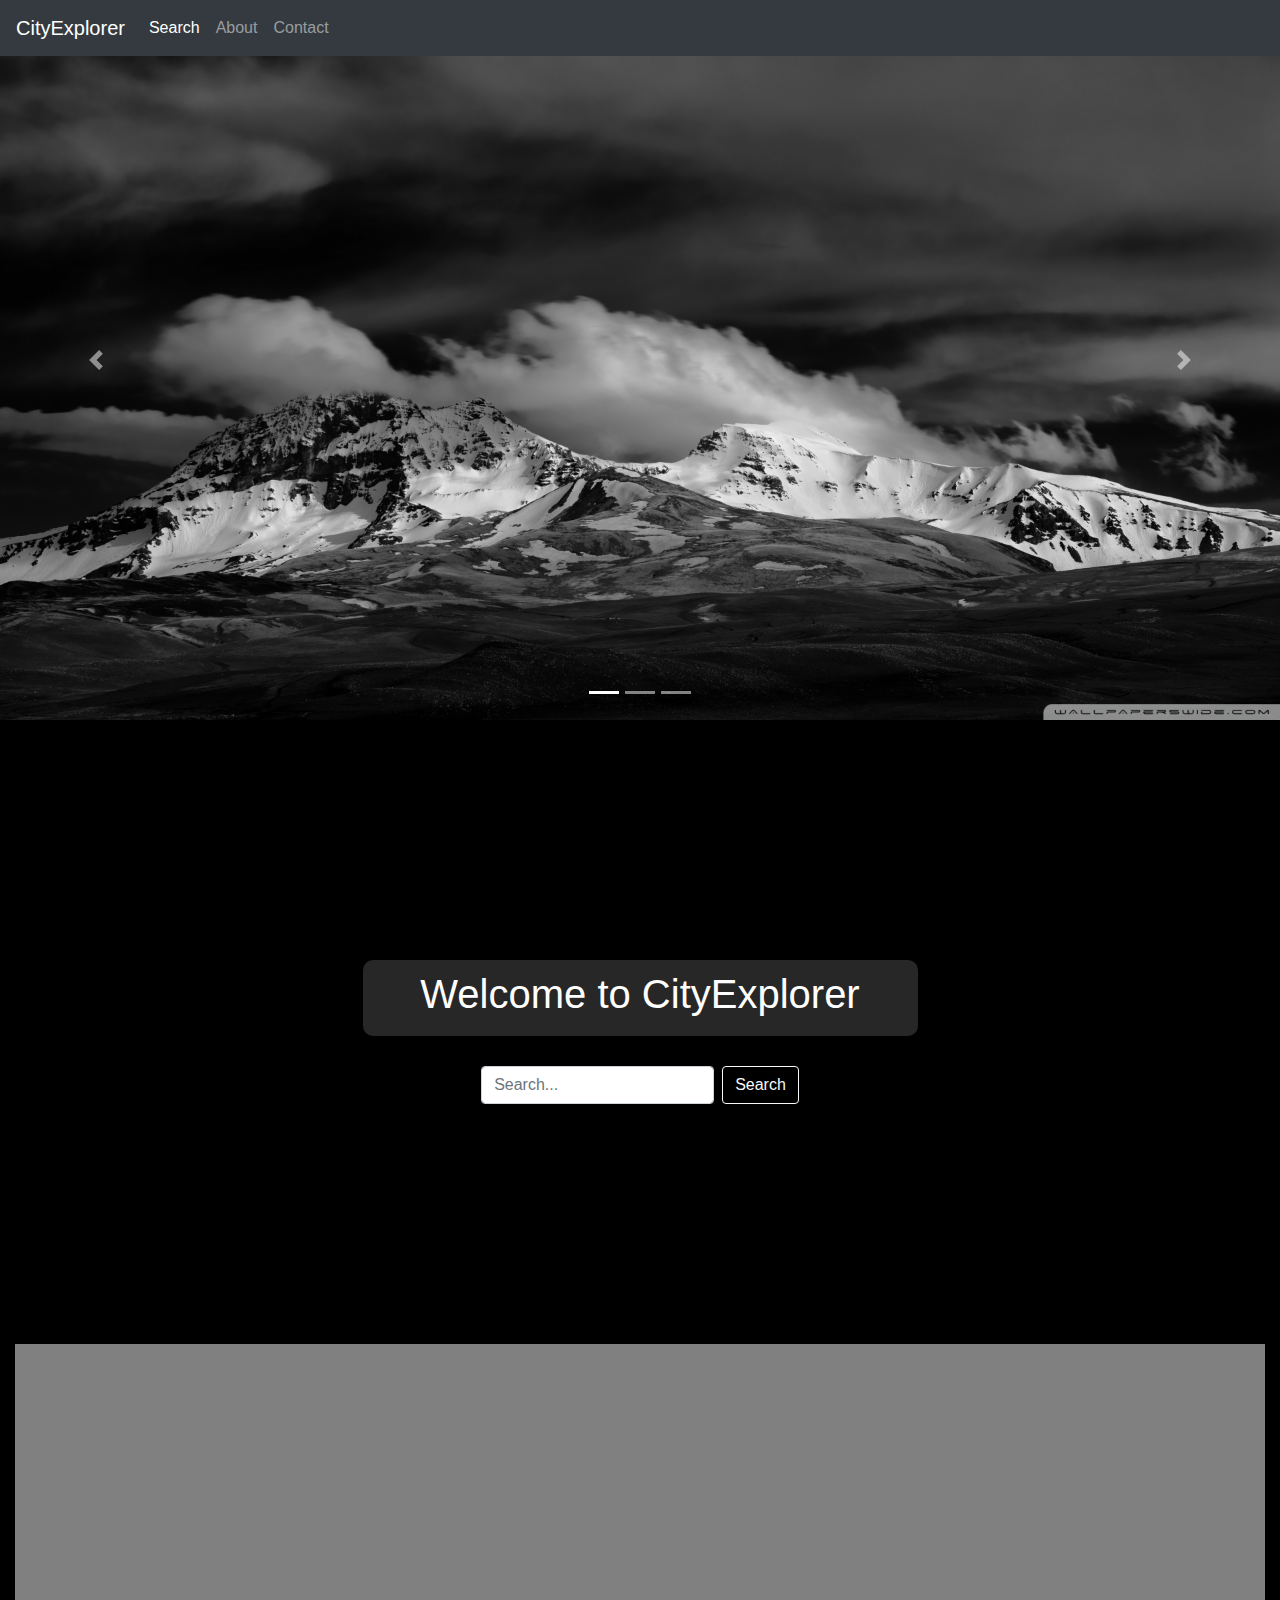
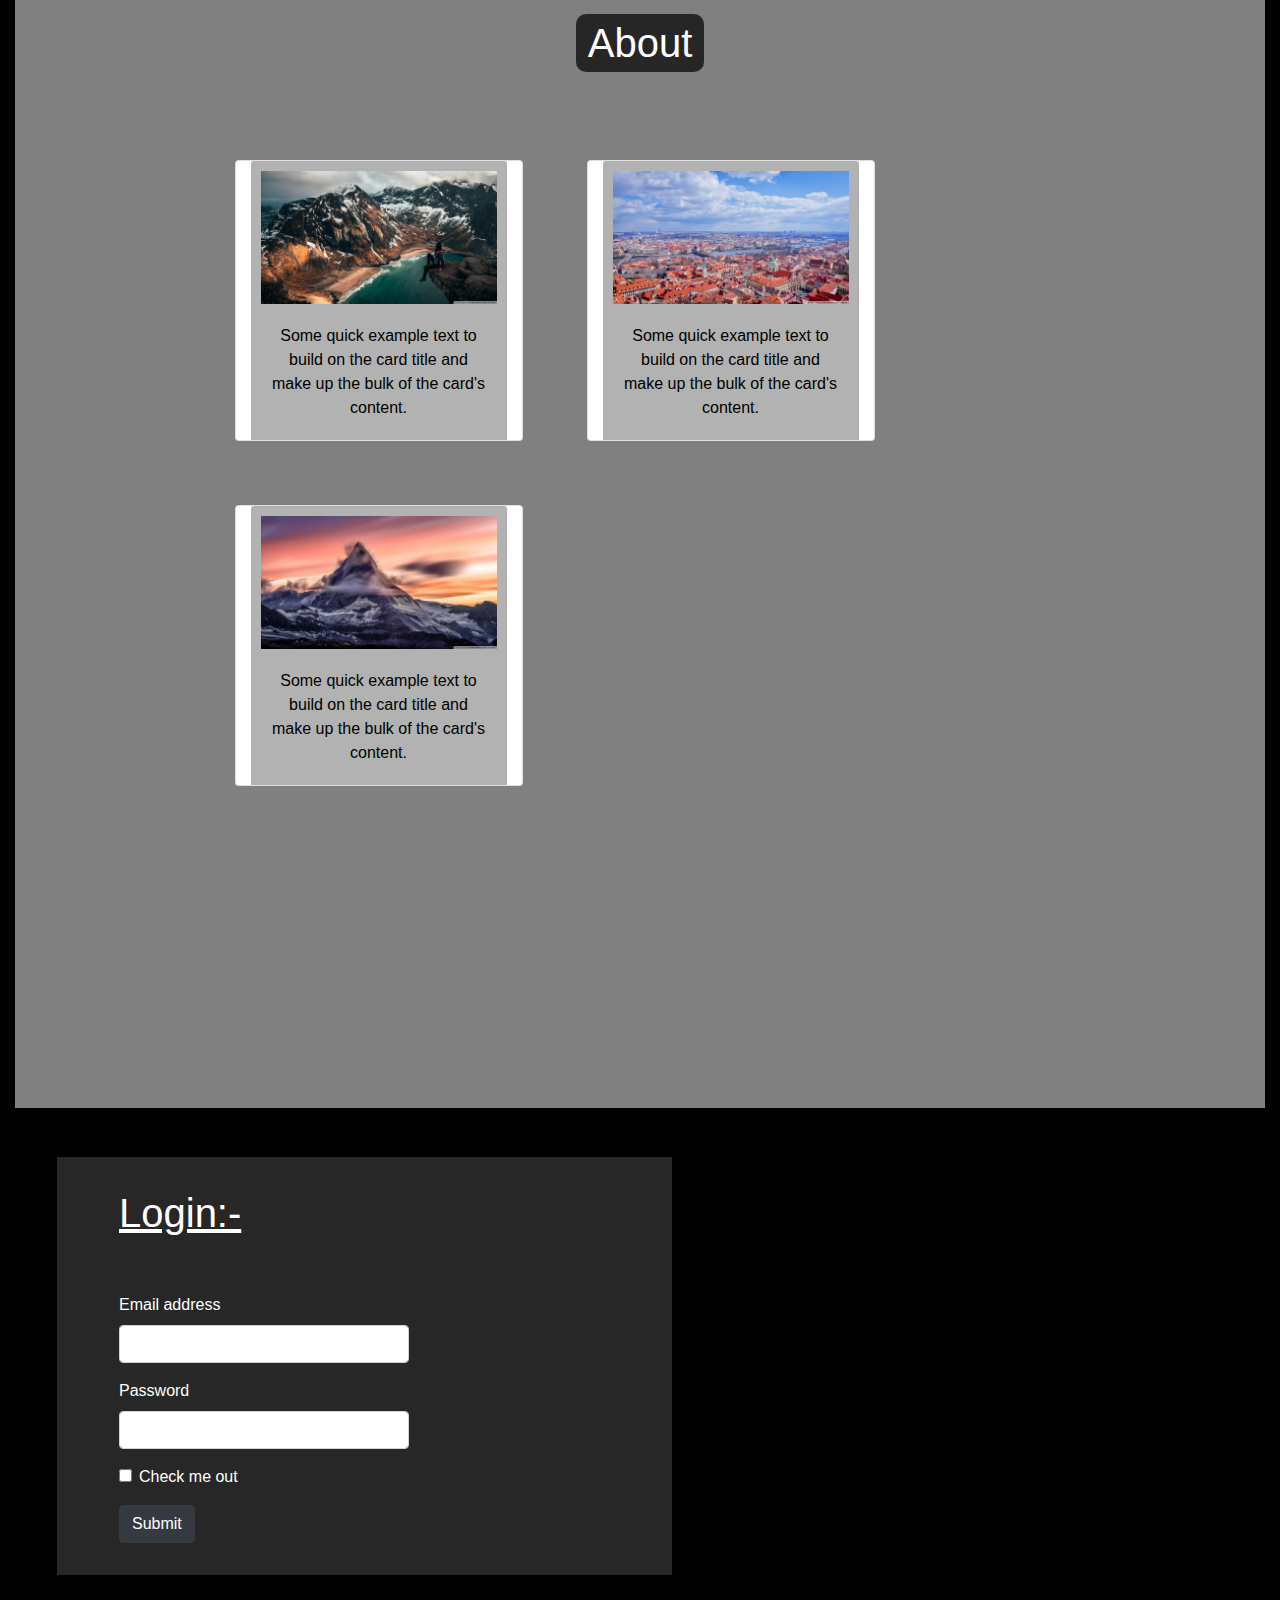
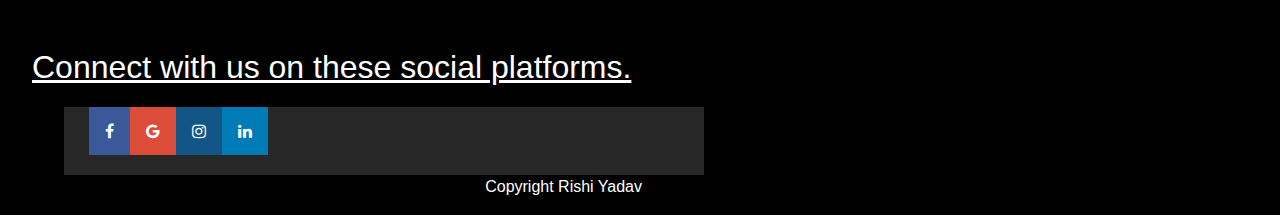
<file: index.html>
<!DOCTYPE html>
<html>
<head>
	<title>CityExp</title>
	<link rel="stylesheet" href="https://maxcdn.bootstrapcdn.com/bootstrap/4.0.0/css/bootstrap.min.css" integrity="sha384-Gn5384xqQ1aoWXA+058RXPxPg6fy4IWvTNh0E263XmFcJlSAwiGgFAW/dAiS6JXm" crossorigin="anonymous">
	<script src="https://code.jquery.com/jquery-3.2.1.slim.min.js" integrity="sha384-KJ3o2DKtIkvYIK3UENzmM7KCkRr/rE9/Qpg6aAZGJwFDMVNA/GpGFF93hXpG5KkN" crossorigin="anonymous"></script>
	<script src="https://cdnjs.cloudflare.com/ajax/libs/popper.js/1.12.9/umd/popper.min.js" integrity="sha384-ApNbgh9B+Y1QKtv3Rn7W3mgPxhU9K/ScQsAP7hUibX39j7fakFPskvXusvfa0b4Q" crossorigin="anonymous"></script>
	<script src="https://maxcdn.bootstrapcdn.com/bootstrap/4.0.0/js/bootstrap.min.js" integrity="sha384-JZR6Spejh4U02d8jOt6vLEHfe/JQGiRRSQQxSfFWpi1MquVdAyjUar5+76PVCmYl" crossorigin="anonymous"></script>
	<link rel="stylesheet" type="text/css" href="style.css">
	<script src="https://ajax.googleapis.com/ajax/libs/jquery/3.4.1/jquery.min.js"></script>
	<script src="https://cdnjs.cloudflare.com/ajax/libs/popper.js/1.16.0/umd/popper.min.js"></script>
	<script src="https://maxcdn.bootstrapcdn.com/bootstrap/4.4.1/js/bootstrap.min.js"></script>
	<link rel="stylesheet" href="https://cdnjs.cloudflare.com/ajax/libs/font-awesome/4.7.0/css/font-awesome.min.css">
</head>
<body>

	<nav class="navbar fixed-top navbar-expand-lg navbar-dark bg-dark">
		<a class="navbar-brand" href="index.html">CityExplorer</a>
		<button class="navbar-toggler" type="button" data-toggle="collapse" data-target="#navbarNavAltMarkup" aria-controls="navbarNavAltMarkup" aria-expanded="false" aria-label="Toggle navigation">
		<span class="navbar-toggler-icon"></span>
		</button>
		<div class="collapse navbar-collapse" id="navbarNavAltMarkup">
		<div class="navbar-nav">
			<a class="nav-item nav-link active" href="#section2">Search</a>
			<a class="nav-item nav-link" href="#section3">About</a>
			<a class="nav-item nav-link" href="#section4">Contact</a>
		</div>
		</div>
	</nav>


	<div id="demo" class="carousel slide" data-ride="carousel">
	  <!-- Indicators -->
	  <ul class="carousel-indicators">
	    <li data-target="#demo" data-slide-to="0" class="active"></li>
	    <li data-target="#demo" data-slide-to="1"></li>
	    <li data-target="#demo" data-slide-to="2"></li>
	  </ul>

	  <!-- The slideshow -->
	  <div class="carousel-inner">
	    <div class="carousel-item active">
	      <img src="4.jpg" alt="Los Angeles">
	    </div>
	    <div class="carousel-item">
	      <img src="5.jpg" alt="Chicago">
	    </div>
	    <div class="carousel-item">
	      <img src="6.jpg" alt="New York">
	    </div>
	  </div>

	  <!-- Left and right controls -->
	  <a class="carousel-control-prev" href="#demo" data-slide="prev">
	    <span class="carousel-control-prev-icon"></span>
	  </a>
	  <a class="carousel-control-next" href="#demo" data-slide="next">
	    <span class="carousel-control-next-icon"></span>
	  </a>
	</div>

	<div class="container">
		<div class="ext-pad" id="section2">
			<div class="heading d-flex justify-content-center">
				<h1>Welcome to CityExplorer</h1>
			</div>
			<div class="src-but d-flex justify-content-center">
				  <form class="form-inline">
				    <input class="form-control mr-sm-2" type="search" placeholder="Search..." aria-label="Search">
				    <button class="btn btn-dark btn-outline-light my-2 my-sm-0" type="submit">Search</button>
				  </form>
			</div>
		</div>
	</div>

	<div class="container-fluid">
		<div class="ext-pad-abt" id="section3">
			<div class="para">
			<div class="abt" style="min-width: 30rem">
				<div class="cen_abt d-flex justify-content-center">
				<h1>About</h1>
				</div>
				<br><br>
				<div class="container d-flex justify-content-center">
				<div class="row">
				<div class="card col-sm-3" style="min-width: 18rem;">
				  <img src="8.jpg" class="card-img-top" alt="img">
				  <div class="card-body">
				    <p class="card-text">Some quick example text to build on the card title and make up the bulk of the card's content.</p>
				  </div>
				</div>
				<div class="card col-sm-3" style="min-width: 18rem;">
				  <img src="9.jpg" class="card-img-top" alt="...">
				  <div class="card-body">
				    <p class="card-text">Some quick example text to build on the card title and make up the bulk of the card's content.</p>
				  </div>
				</div>
				<div class="card col-sm-3" style="min-width: 18rem;">
				  <img src="10.jpg" class="card-img-top" alt="...">
				  <div class="card-body">
				    <p class="card-text">Some quick example text to build on the card title and make up the bulk of the card's content.</p>
				  </div>
				</div>
				</div>
				</div>
				</div>
			</div>
		</div>
	</div>

	<div class="container-fluid" id="section4">
		<div class="row">
			<div class="left_footer col-sm-6" style="min-width: 25rem">
				<div class="left-foot col-sm-3" style="min-width: 20rem">
					<h1>Login:-</h1>
					<br><br>
					<form>
					  <div class="form-group">
					    <label for="exampleInputEmail1">Email address</label>
					    <input type="email" class="form-control" id="exampleInputEmail1" aria-describedby="emailHelp">
					  </div>
					  <div class="form-group">
					    <label for="exampleInputPassword1">Password</label>
					    <input type="password" class="form-control" id="exampleInputPassword1">
					  </div>
					  <div class="form-group form-check">
					    <input type="checkbox" class="form-check-input" id="exampleCheck1">
					    <label class="form-check-label" for="exampleCheck1">Check me out</label>
					  </div>
					  <button type="submit" class="btn btn-dark">Submit</button>
					</form>				
				</div>
			</div>		
		</div>
	</div>

	<div class="main-right">
		<p>Connect with us on these social platforms.</p>
	</div>
	<div clas="container-fuild col-sm-12">
		<div class="logo-cnt col-sm-6">
			<div class="row">
			<a href="#" class="fa fa-facebook"></a>
			<a href="#" class="fa fa-google"></a>
			<a href="#" class="fa fa-instagram"></a>
			<a href="#" class="fa fa-linkedin"></a>
			</div>
			<div class="copy-right d-flex justify-content-end col-sm-6">
				<p>Copyright Rishi Yadav</p>	
			</div>
		</div>
	</div>
</body>
</html>
</file>
<file: style.css>
.carousel-inner img {
    width: 100%;
    height: 100%;
  }

html,body {
	background-color: black;
}

.ext-pad {
	padding-top: 240px;
	padding-bottom: 240px;
}

.heading {
	border-radius: 10px;
	padding-top: 10px;
	margin-left: 25%;
	margin-right: 25%;
	padding-bottom: 10px;
	background-color: rgba(128,128,128,0.3);
	text-align: center;
	color: white;

}

.src-but {
	padding-top: 30px;

}

.para {
	padding-top: 250px;
	padding-bottom: 250px;
	background-color: grey;
}

.para {
  /* The image used */
  background-image: url("7.jpg");

  /* Set a specific height */
  min-height: 500px; 

  /* Create the parallax scrolling effect */
  background-attachment: fixed;
  background-position: center;
  background-repeat: no-repeat;
  background-size: cover;
}

.abt {
	padding-top: 20px;
	padding-bottom: 20px;
	background-color: rgba(128,128,128,0.5);
	color: white;
	text-align: center;
	border-radius: 50px;
	margin-left: 13%;
	margin-right: 13%; 
}

.abt h1{
	min-width: 8rem;
	padding-top:5px;
	padding-bottom: 5px;
	color: white;
	border-radius: 10px;
	margin-left: 45%;
	margin-right: 45%;
	background-color: rgba(0,0,0,0.7);
}

.row {
	margin-left: 5px;
	margin-right: 5px;
	padding-left: 5px;
	padding-right: 5px;
	padding-bottom: 20px;
}

.card {
	margin: 2rem;
}

.card-img-top{
	padding-top: 10px;	
	padding-left: 10px;
	padding-right: 10px;
	background-color:rgba(0,0,0,0.3);
}

.card-body	{
	padding-left: 20px;
	color: black;
	background-color:rgba(0,0,0,0.3);
}

.left_footer {
	background-color: rgba(128,128,128,0.3);
	color: grey;
	margin-top: 4%;
	margin-left: 2rem;
	margin-bottom: 3rem;
	padding-bottom: 2rem;

}

.left-foot {
	margin-top: 2rem;
	margin-left: 2rem;
	color: white;
	text-decoration: underline;
}



.right_footer {
	background-color: grey;
	margin-top: 4%;
	margin-left: 3rem;
	margin-bottom: 3rem;
	padding-bottom: 2rem;
	background-color: rgba(128,128,128,0.2);
}

.main-right {
	margin-left: 2rem;
	color: white;
	text-decoration: underline;
	font-size: 2rem;
}

.fa:hover {
    opacity: 0.7;
}

.fa-facebook {
  background: #3B5998;
  color: white;
  padding: 1rem;
}

.fa-google {
  background: #dd4b39;
  color: white;
  padding: 1rem;
}

.fa-linkedin {
  background: #007bb5;
  color: white;
  padding: 1rem; 
}

.fa-instagram {
  background: #125688;
  color: white;
  padding: 1rem;
}

.logo-cnt {
	text-decoration: none;
	margin-left: 4rem;
	background-color: rgba(128,128,128,0.3);
	color: white;
	text-align: center;
}

.main-right {
	margin-left: 2rem;
}

.copy-right {
	float: right;
	margin-right: 2rem;
}
</file>
